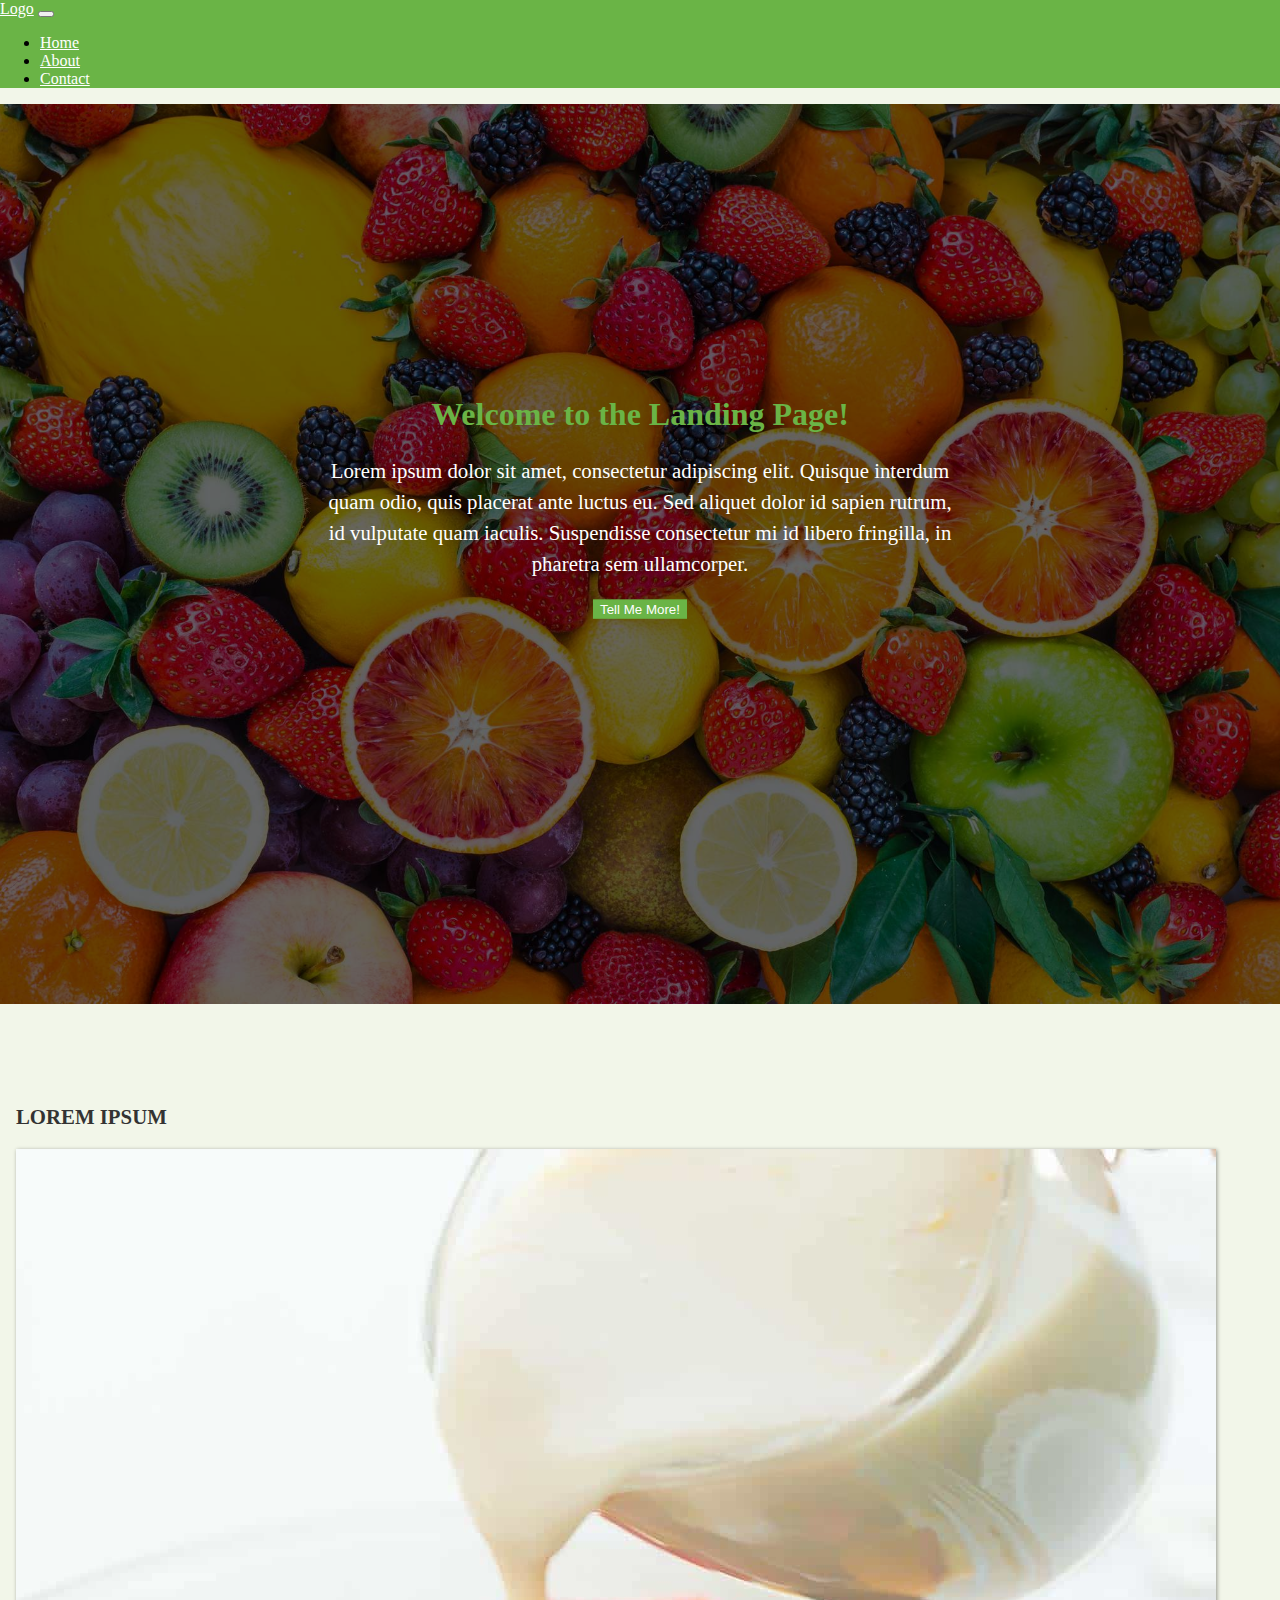
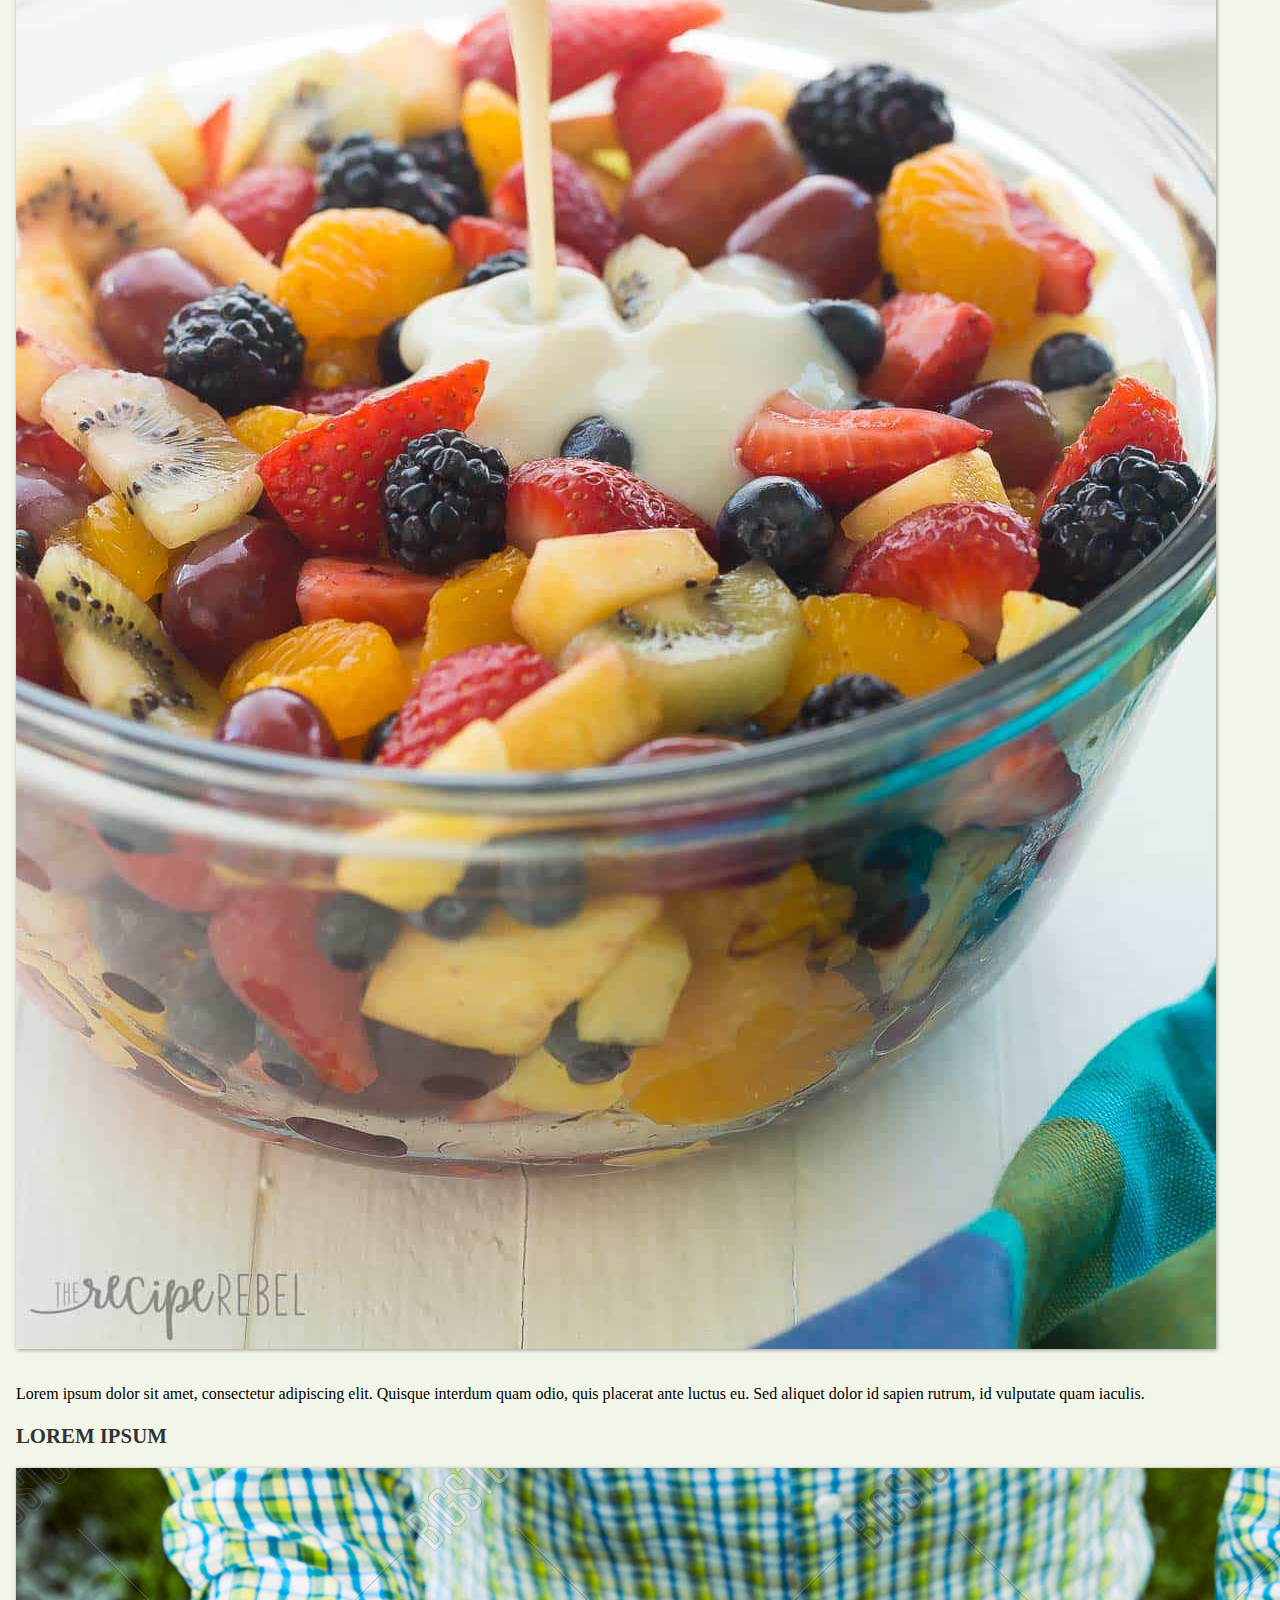
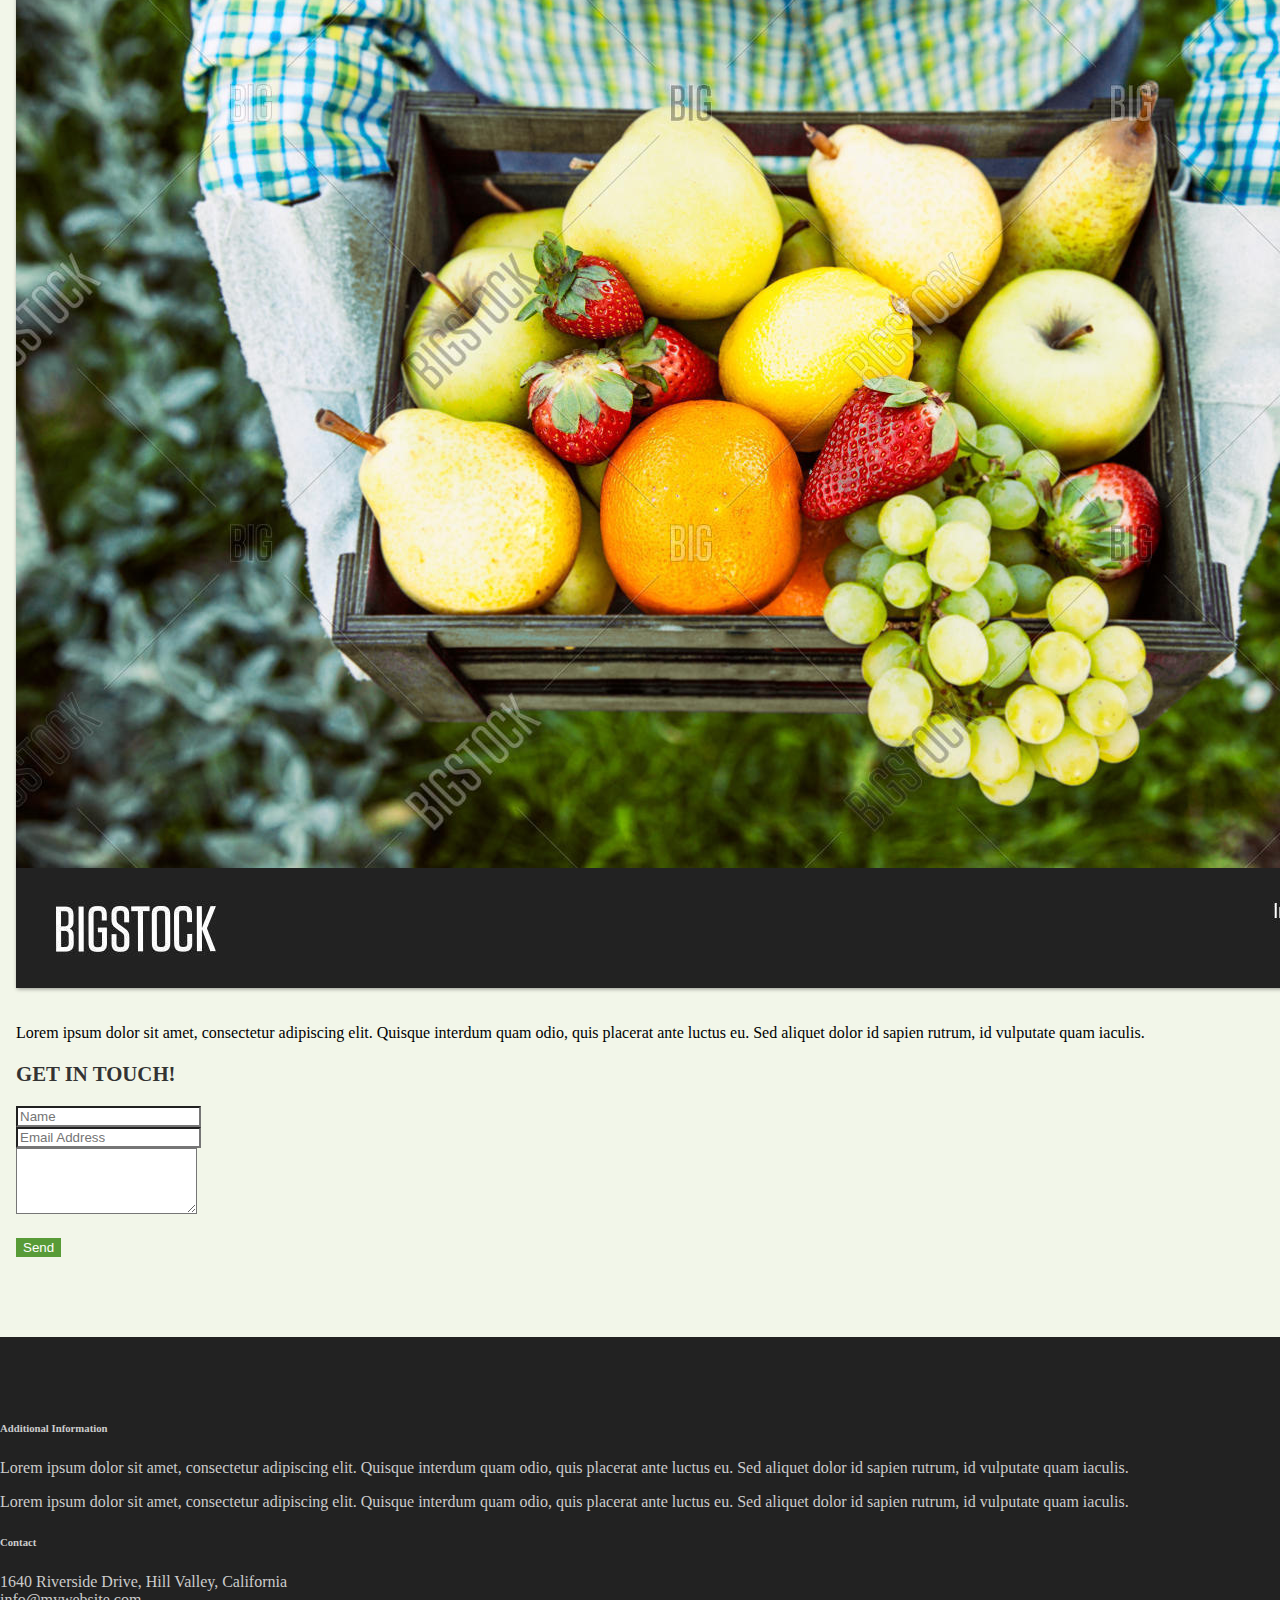
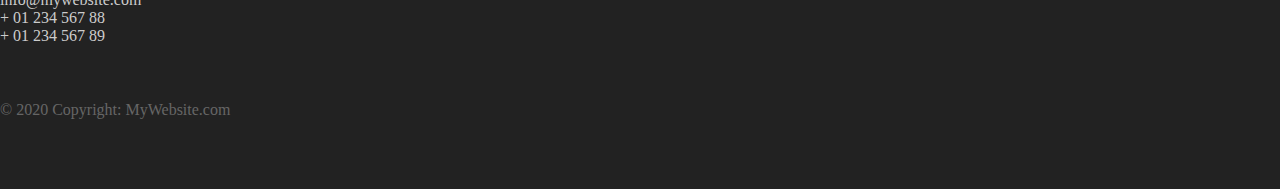
<file: index.html>
<!DOCTYPE html>
<html lang="en">

<head>

  <title>Bootstrap Tutorial Sample Page</title>
  <meta charset="utf-8">
  <meta name="viewport" content="width=device-width, initial-scale=1">
  <link rel="stylesheet" href="https://stackpath.bootstrapcdn.com/bootstrap/4.1.3/css/bootstrap.min.css"
    integrity="sha384-MCw98/SFnGE8fJT3GXwEOngsV7Zt27NXFoaoApmYm81iuXoPkFOJwJ8ERdknLPMO" crossorigin="anonymous">
  <link rel="stylesheet" type="text/css" href="main.css">

</head>

<body>
  <nav class="navbar navbar-expand-md">

    <a class="navbar-brand" href="#">Logo</a>

    <button class="navbar-toggler navbar-dark" type="button" data-toggle="collapse" data-target="#main-navigation">
      <span class="navbar-toggler-icon"></span>
    </button>

    <div class="collapse navbar-collapse" id="main-navigation">
      <ul class="navbar-nav">
        <li class="nav-item">
          <a class="nav-link" href="#">Home</a>
        </li>
        <li class="nav-item">
          <a class="nav-link" href="#">About</a>
        </li>
        <li class="nav-item">
          <a class="nav-link" href="#">Contact</a>
        </li>
      </ul>
    </div>

  </nav>

  <header class="page-header header container-fluid">

    <div class="overlay"> </div>
    <div class="description">
      <h1>Welcome to the Landing Page!</h1>
      <p>Lorem ipsum dolor sit amet, consectetur adipiscing elit. Quisque interdum quam odio, quis placerat ante luctus
        eu. Sed aliquet dolor id sapien rutrum, id vulputate quam iaculis. Suspendisse consectetur mi id libero
        fringilla, in pharetra sem ullamcorper.</p>
      <button class="btn btn-outline-secondary btn-lg">Tell Me More!</button>
    </div>

  </header>

  <!-- 
 ----- NOTE ----
  You will see with these images that they are different sizes. This creates a sense of imbalance and messes up page alignment
  Make sure that images are the size you want them (you can edit them in photoshop or another image editor) so they are a lot easier
  to style in css.
-->

  <div class="container features">
    <div class="row">
      <div class="col-lg-4 col-md-4 col-sm-12">
        <h3 class="feature-title">Lorem ipsum</h3>
        <img src="images/column-1.jpg" class="img-fluid">
        <p>Lorem ipsum dolor sit amet, consectetur adipiscing elit. Quisque interdum quam odio, quis placerat ante
          luctus eu. Sed aliquet dolor id sapien rutrum, id vulputate quam iaculis.</p>
      </div>
      <div class="col-lg-4 col-md-4 col-sm-12">
        <h3 class="feature-title">Lorem ipsum</h3>
        <img src="images/column-2.jpg" class="img-fluid">
        <p>Lorem ipsum dolor sit amet, consectetur adipiscing elit. Quisque interdum quam odio, quis placerat ante
          luctus eu. Sed aliquet dolor id sapien rutrum, id vulputate quam iaculis.</p>
      </div>
      <div class="col-lg-4 col-md-4 col-sm-12">
        <h3 class="feature-title">Get in Touch!</h3>
        <div class="form-group">
          <input type="text" class="form-control" placeholder="Name" name="">
        </div>
        <div class="form-group">
          <input type="email" class="form-control" placeholder="Email Address" name="email">
        </div>
        <div class="form-group">
          <textarea class="form-control" rows="4"></textarea>
        </div>
        <input type="submit" class="btn btn-secondary btn-block" value="Send" name="">
      </div>
    </div>
  </div>

  <footer class="page-footer">
    <div class="container">
      <div class="row">
        <div class="col-lg-8 col-md-8 col-sm-12">
          <h6 class="text-uppercase font-weight-bold">Additional Information</h6>
          <p>Lorem ipsum dolor sit amet, consectetur adipiscing elit. Quisque interdum quam odio, quis placerat ante
            luctus eu. Sed aliquet dolor id sapien rutrum, id vulputate quam iaculis.</p>
          <p>Lorem ipsum dolor sit amet, consectetur adipiscing elit. Quisque interdum quam odio, quis placerat ante
            luctus eu. Sed aliquet dolor id sapien rutrum, id vulputate quam iaculis.</p>
        </div>
        <div class="col-lg-4 col-md-4 col-sm-12">
          <h6 class="text-uppercase font-weight-bold">Contact</h6>
          <p>1640 Riverside Drive, Hill Valley, California
            <br />info@mywebsite.com
            <br />+ 01 234 567 88
            <br />+ 01 234 567 89</p>
        </div>
      </div>
    <div class="footer-copyright text-center">© 2020 Copyright: MyWebsite.com</div>
  </footer>





  <script src="https://code.jquery.com/jquery-3.3.1.slim.min.js"
    integrity="sha384-q8i/X+965DzO0rT7abK41JStQIAqVgRVzpbzo5smXKp4YfRvH+8abtTE1Pi6jizo" crossorigin="anonymous">
  </script>
  <script src="https://stackpath.bootstrapcdn.com/bootstrap/4.1.3/js/bootstrap.min.js"
    integrity="sha384-ChfqqxuZUCnJSK3+MXmPNIyE6ZbWh2IMqE241rYiqJxyMiZ6OW/JmZQ5stwEULTy" crossorigin="anonymous">
  </script>
  <script src="main.js"></script>
</body>

</html>
</file>
<file: main.css>
body {
  padding: 0;
  margin: 0;
  background: #f2f6e9;
}

/* this is a comment */

/*--- navigation bar ---*/
.navbar {
  background: #6ab446;
}

.nav-link,
.navbar-brand {
  color: #fff;
  cursor: pointer;
}

.nav-link {
  margin-right: 1em !important;
}

.nav-link:hover {
  color: #000;
}

.navbar-collapse {
  justify-content: flex-end;
}

/* --- Header --- */

.header {
  background-image: url('images/header-background.jpg');
  background-size: cover;
  background-position: center;
  position: relative;
}

.overlay {
  position: absolute;
  min-height: 100%;
  min-width: 100%;
  left: 0;
  top: 0;
  background: rgba(0, 0, 0, 0.6);
}

.description {
  left: 50%;
  position: absolute;
  top: 45%;
  transform: translate(-50%, -55%);
  text-align: center;
}

.description h1 {
  color: #6ab446;
}

.description p {
  color: #fff;
  font-size: 1.3rem;
  line-height: 1.5;
}

.description button {
  border: 1px solid #6ab446;
  background: #6ab446;
  border-radius: 0;
  color: #fff;
}

.description button:hover {
  border: 1px solid #fff;
  background: #fff;
  color: #000;
}

/* --- Main --- */

.features {
  margin: 4em auto;
  padding: 1em;
  position: relative;
}

.feature-title {
  color: #333;
  font-size: 1.3rem;
  font-weight: 700;
  margin-bottom: 20px;
  text-transform: uppercase;
}

.features img {
  -webkit-box-shadow: 1px 1px 4px rgba(0, 0, 0, 0.4);
  -moz-box-shadow: 1px 1px 4px rgba(0, 0, 0, 0.4);
  box-shadow: 1px 1px 4px rgba(0, 0, 0, 0.4);
  margin-bottom: 16px;
}

/* Form styling */

.features .form-control,
.features input {
  border-radius: 0;
}

.features .btn {
  background-color: #589b37;
  border: 1px solid #589b37;
  color: #fff;
  margin-top: 20px;
}

.features .btn:hover {
  background-color: #333;
  border: 1px solid #333;
}

/* ---Footer--- */

.page-footer {
  background-color: #222;
  color: #ccc;
  padding: 60px 0 30px;
}

.footer-copyright {
  color: #666;
  padding: 40px 0;
}

/* --- MEDIA QUERIES --- */

@media (max-width: 575.98px) {
  .description {
    left: 0;
    padding: 0 15px;
    position: absolute;
    top: 10%;
    transform: none;
    text-align: center;
  }
  
  .description h1 {
    font-size: 2em;
  }
  
  .description p {
    font-size: 1.2rem;
  }
  
  .features {
    margin: 0;
  }
}
</file>
